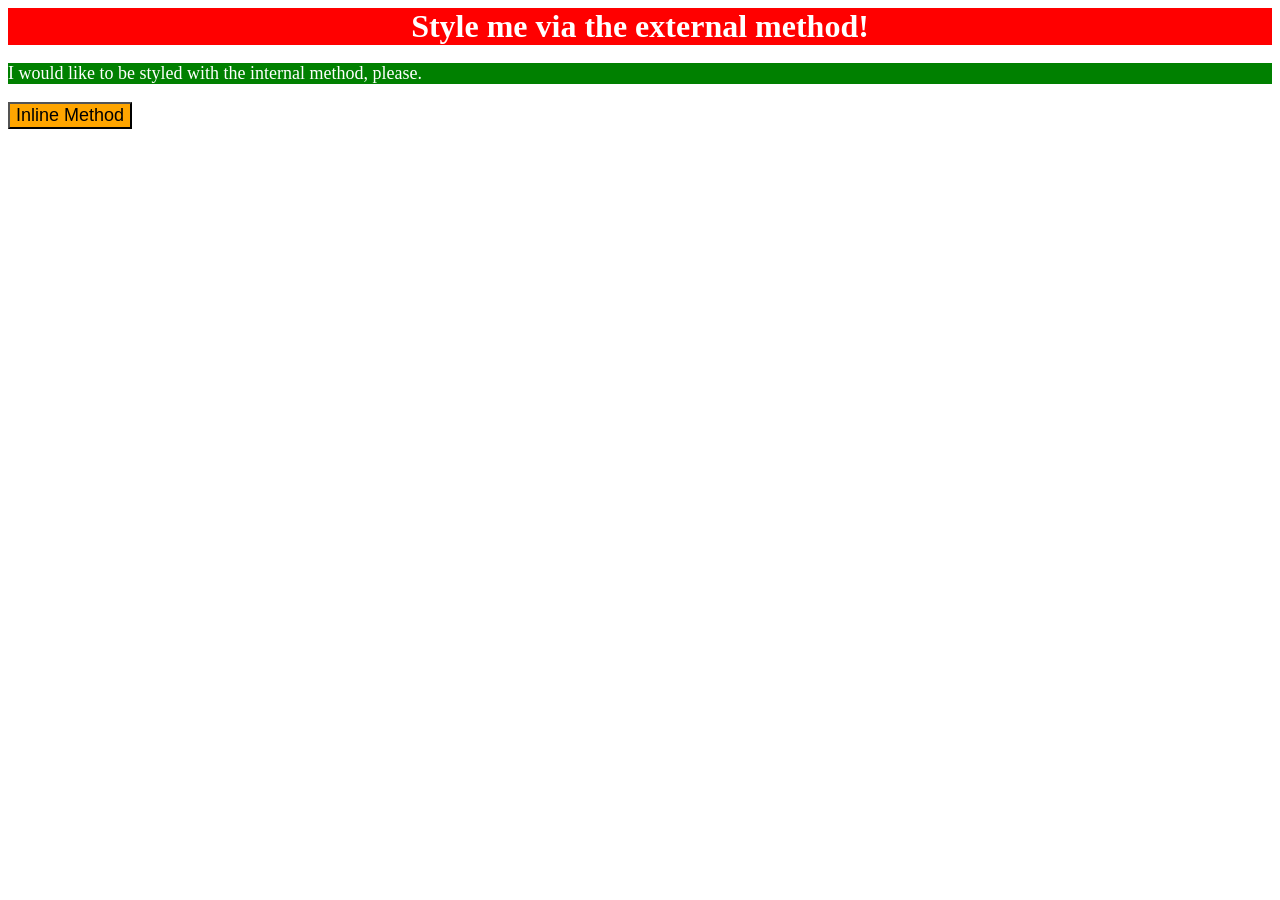
<file: foundations/intro-to-css/01-css-methods/index.html>
<!doctype html>
<html lang="en">
  <head>
    <meta charset="UTF-8" />
    <meta http-equiv="X-UA-Compatible" content="IE=edge" />
    <meta name="viewport" content="width=device-width, initial-scale=1.0" />
    <link rel="stylesheet" href="./styles.css" />
    <style>
      p {
        background-color: green;
        color: white;
        font-size: 18px;
      }
    </style>
    <title>Methods for Adding CSS</title>
  </head>
  <body>
    <div>Style me via the external method!</div>
    <p>I would like to be styled with the internal method, please.</p>
    <button style="background-color: orange; font-size: 18px">
      Inline Method
    </button>
  </body>
</html>
</file>
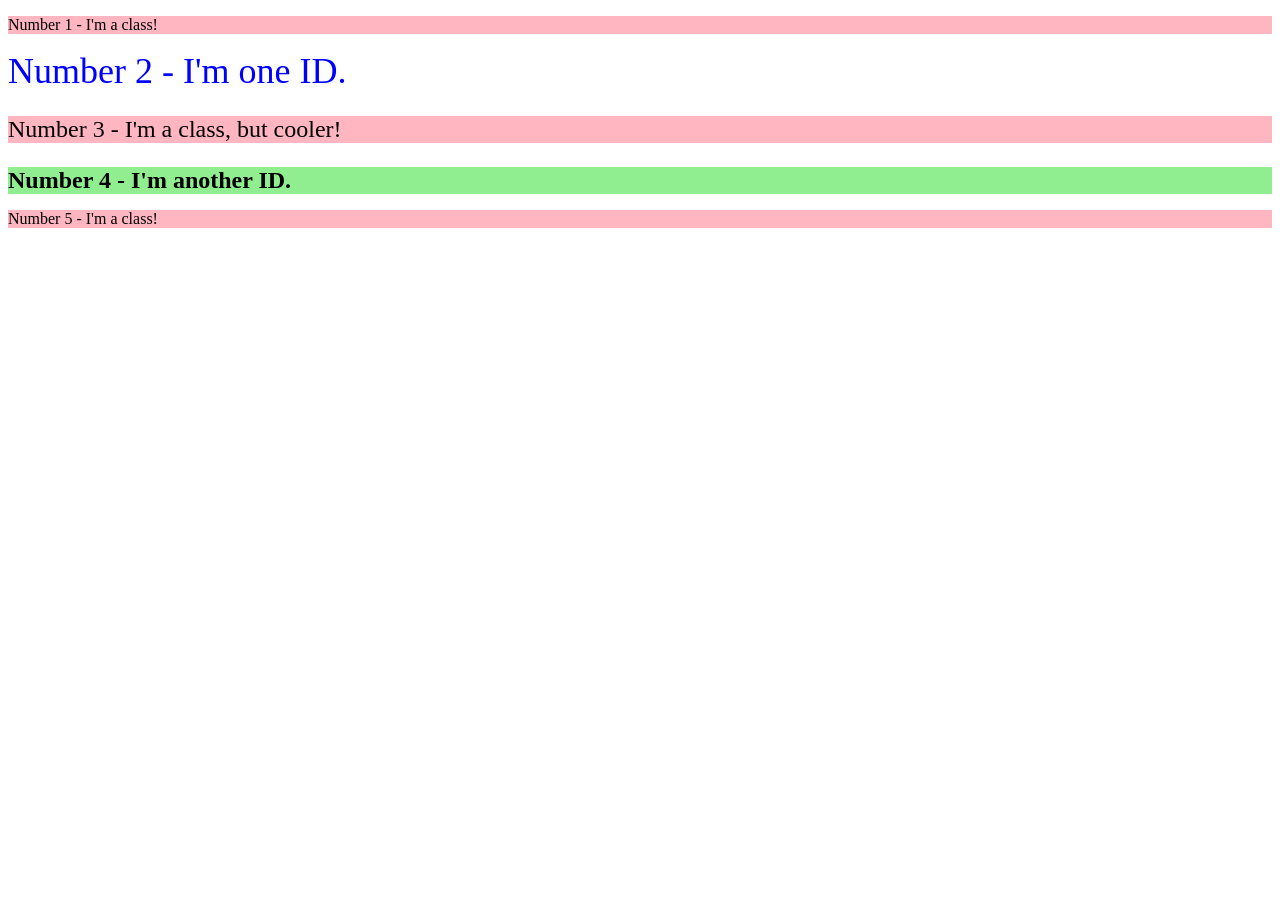
<file: foundations/intro-to-css/02-class-id-selectors/index.html>
<!doctype html>
<html lang="en">
  <head>
    <meta charset="UTF-8" />
    <meta http-equiv="X-UA-Compatible" content="IE=edge" />
    <meta name="viewport" content="width=device-width, initial-scale=1.0" />
    <title>Class and ID Selectors</title>
    <link rel="stylesheet" href="style.css" />
  </head>
  <body>
    <p class="odd">Number 1 - I'm a class!</p>
    <div id="second">Number 2 - I'm one ID.</div>
    <p class="odd cooler">Number 3 - I'm a class, but cooler!</p>
    <div id="four">Number 4 - I'm another ID.</div>
    <p class="odd">Number 5 - I'm a class!</p>
  </body>
</html>
</file>
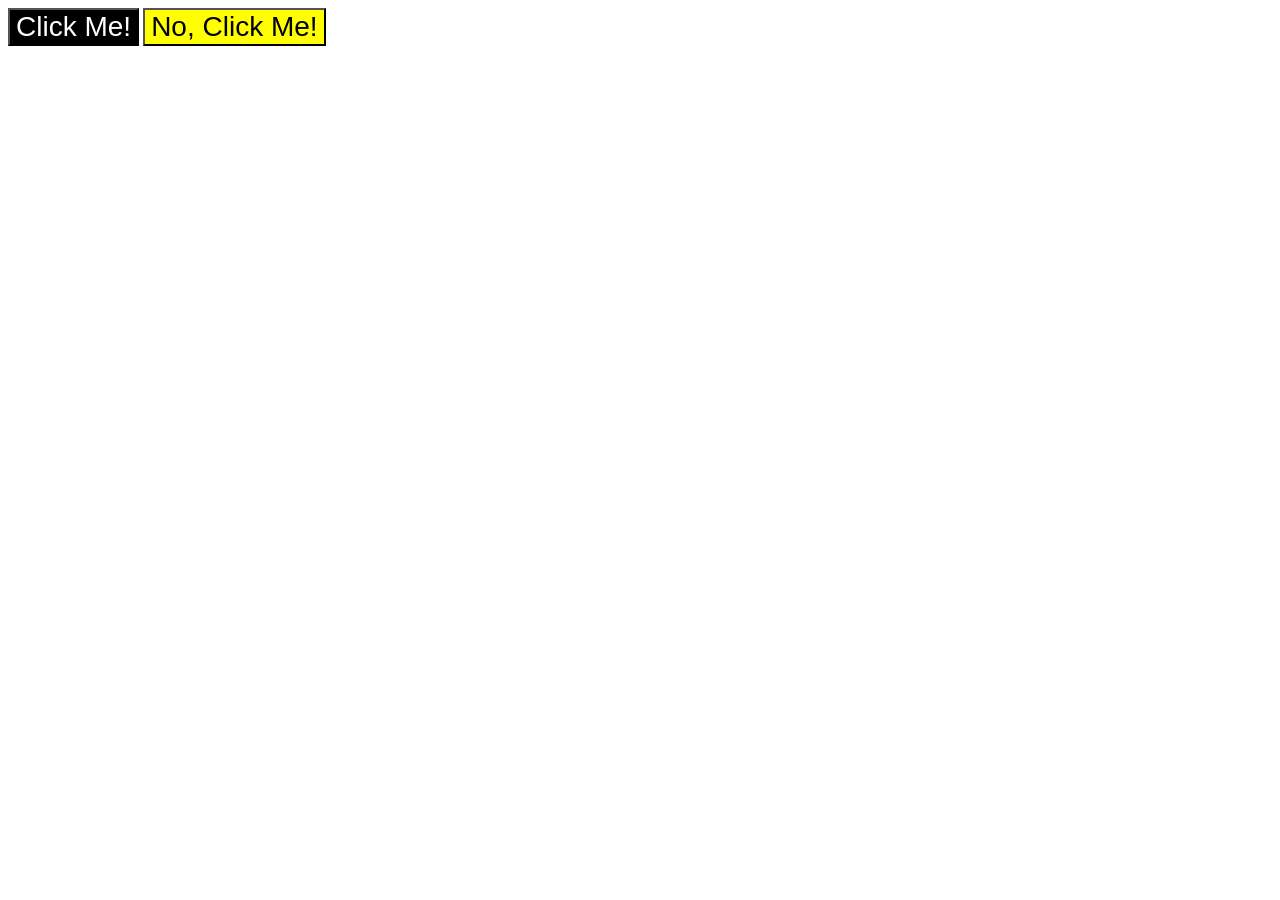
<file: foundations/intro-to-css/03-grouping-selectors/index.html>
<!doctype html>
<html lang="en">
  <head>
    <meta charset="UTF-8" />
    <meta http-equiv="X-UA-Compatible" content="IE=edge" />
    <meta name="viewport" content="width=device-width, initial-scale=1.0" />
    <title>Grouping Selectors</title>
    <link rel="stylesheet" href="style.css" />
  </head>
  <body>
    <button class="btn-1">Click Me!</button>
    <button class="btn-2">No, Click Me!</button>
  </body>
</html>
</file>
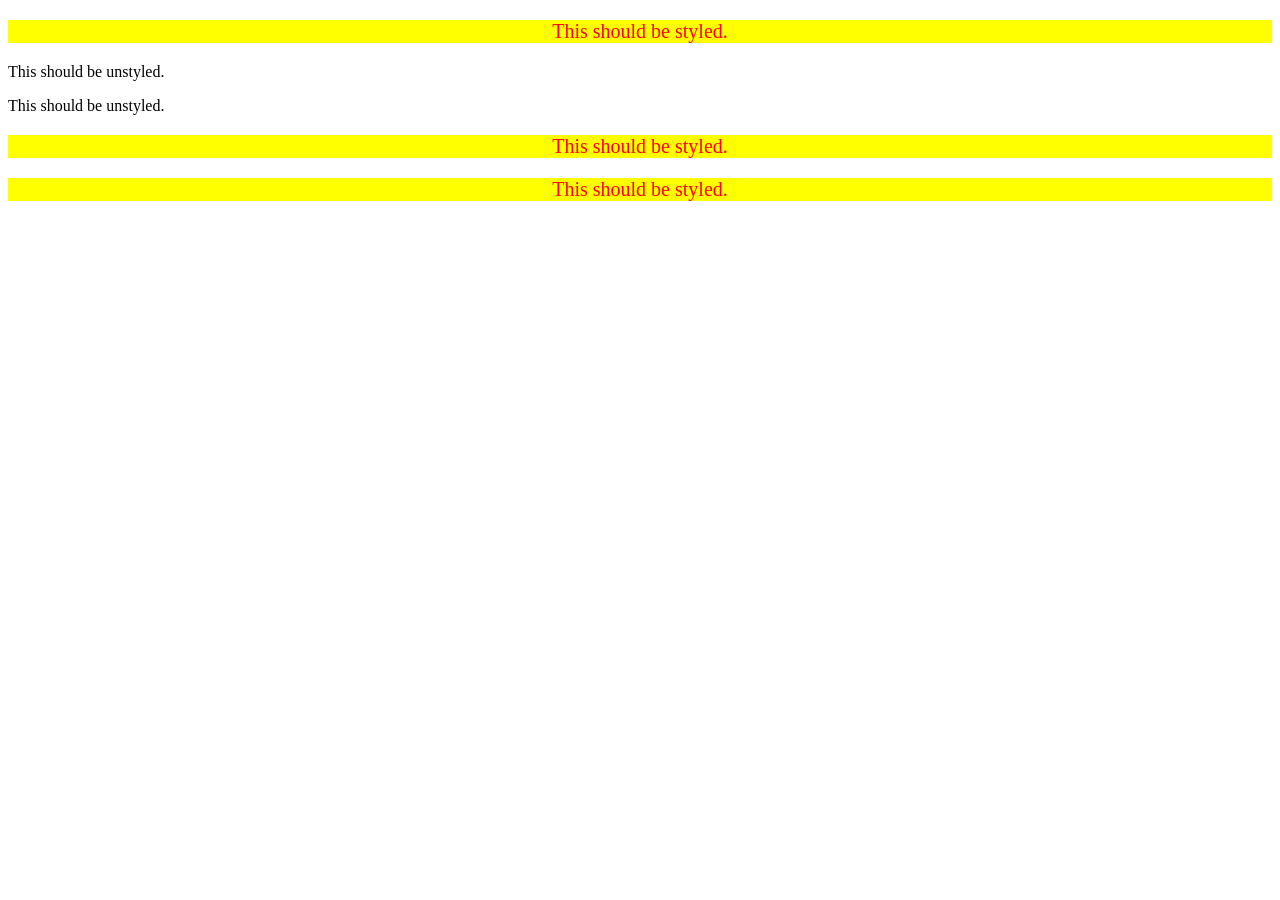
<file: foundations/intro-to-css/05-descendant-combinator/index.html>
<!doctype html>
<html lang="en">
  <head>
    <meta charset="UTF-8" />
    <meta http-equiv="X-UA-Compatible" content="IE=edge" />
    <meta name="viewport" content="width=device-width, initial-scale=1.0" />
    <title>Descendant Combinator</title>
    <link rel="stylesheet" href="style.css" />
  </head>
  <body>
    <div class="container">
      <p class="text">This should be styled.</p>
    </div>
    <p class="text">This should be unstyled.</p>
    <p class="text">This should be unstyled.</p>
    <div class="container">
      <p class="text">This should be styled.</p>
      <p class="text">This should be styled.</p>
    </div>
  </body>
</html>
</file>
<file: foundations/intro-to-css/01-css-methods/styles.css>
div {
  background-color: red;
  color: white;
  font-size: 32px;
  font-weight: bold;
  text-align: center;
}
</file>
<file: foundations/intro-to-css/02-class-id-selectors/style.css>
/* Add CSS Styling */

.odd {
  background-color: #ffb6c1;
  font-family: verdana "DejaVu Sans" sans-serif;
}

#second {
  color: #0000ff;
  font-size: 36px;
}

.cooler {
  font-size: 24px;
}

#four {
  background-color: #90ee90;
  font-size: 24px;
  font-weight: bold;
}
</file>
<file: foundations/intro-to-css/03-grouping-selectors/style.css>
/* Add CSS Styling */

.btn-1 {
  background-color: rgb(0, 0, 0);
  color: white;
}

.btn-2 {
  background-color: hsl(60, 100%, 50%);
}

.btn-1,
.btn-2 {
  font-size: 28px;
  font-family: Helvetica "Times New Roman" sans-serif;
}
</file>
<file: foundations/intro-to-css/05-descendant-combinator/style.css>
/* Add CSS Styling */

div .text {
  background-color: #ffff00;
  color: rgb(255, 0, 0);
  font-size: 20px;
  text-align: center;
}
</file>
